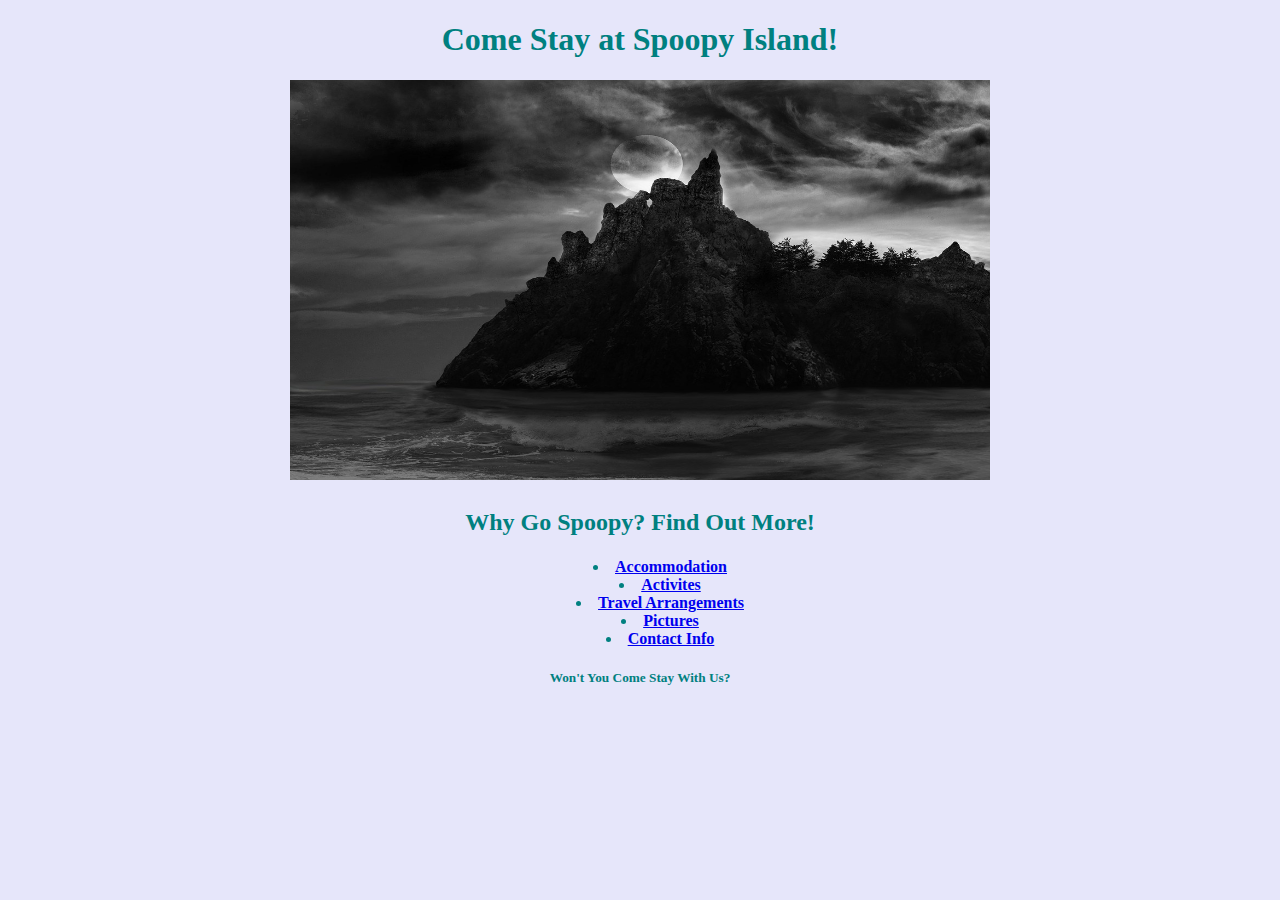
<file: index.html>
<!DOCTYPE html>
<html>
  <head>
    <link href="css/styles.css" rel="stylesheet" type="text/css"> 
    <title>Spoopy Island</title>
  </head>
  <body>
    <h1>Come Stay at Spoopy Island!</h1>
    <h1><img src="images/Spooky-Sea-Spooky-Island-Island-Ocean-Waves-2749262.jpg" width="700" height="400" alt="a very spooky island"></h1>
    <h2>Why Go Spoopy? Find Out More!</h2>
    <h4>
    <ul>
      <li><a href="accommodations.html">Accommodation</a></li>
      <li><a href="activities.html">Activites</a></li>
      <li><a href="travel-arrangements.html">Travel Arrangements</a></li>
      <li><a href="pictures.html">Pictures</a></li>
      <li><a href="contact-info.html">Contact Info</a></li>
    </ul>
  </h4>
  <h5>Won't You Come Stay With Us?</h5>
</body>
</html>
</file>
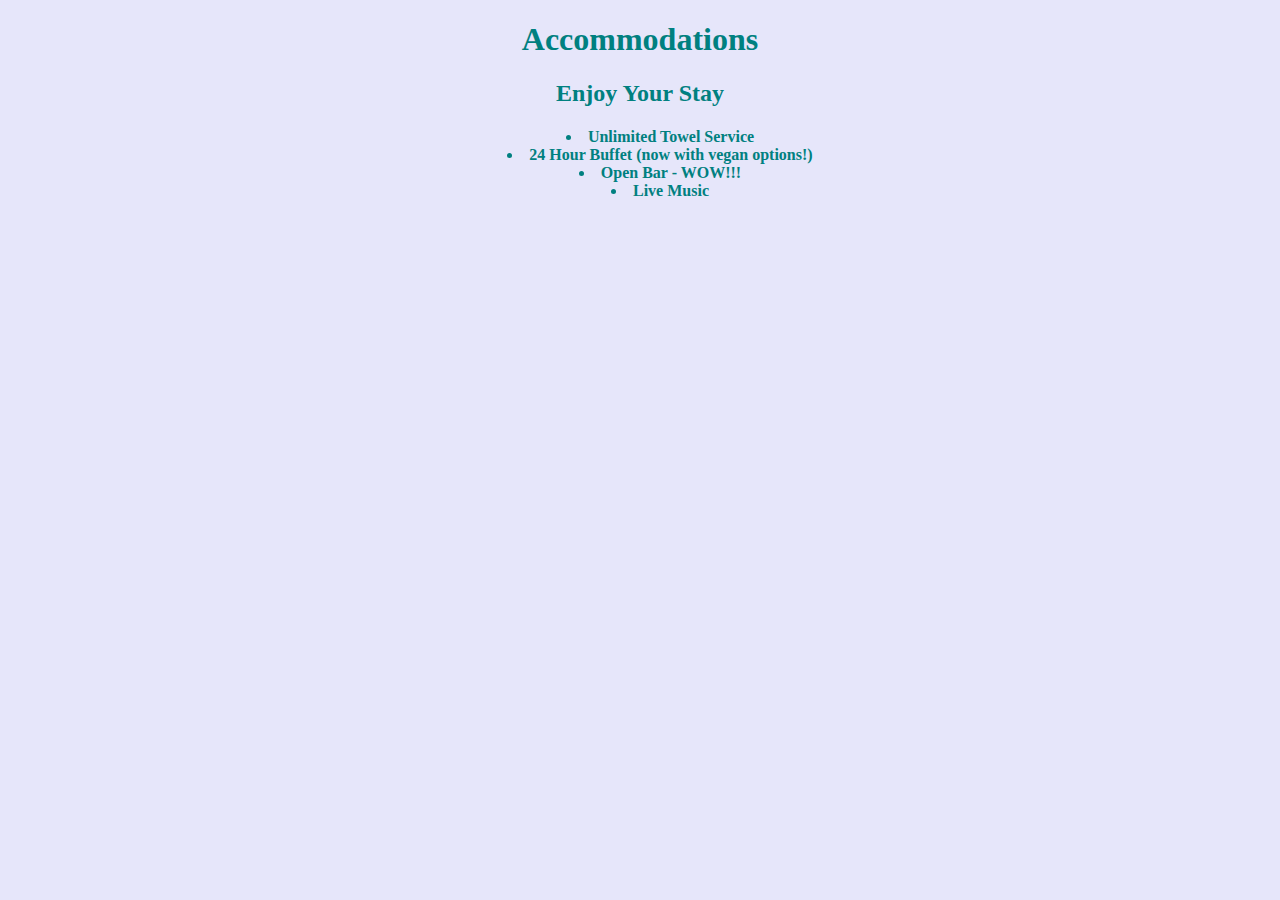
<file: accommodations.html>
<!DOCTYPE html>
<html>
  <head>
    <link href="css/styles.css" rel="stylesheet" type="text/css"> 
    <title>Accommodations</title>
  </head>
  <body>
    <h1>Accommodations</h1>
    <h2>Enjoy Your Stay</h2>
    <h4>
    <ul>
      <li>Unlimited Towel Service</li>
      <li>24 Hour Buffet (now with vegan options!)</li>
      <li>Open Bar - WOW!!!</li>
      <li>Live Music</li>
    </ul>
    </h4>
  </body>
</file>
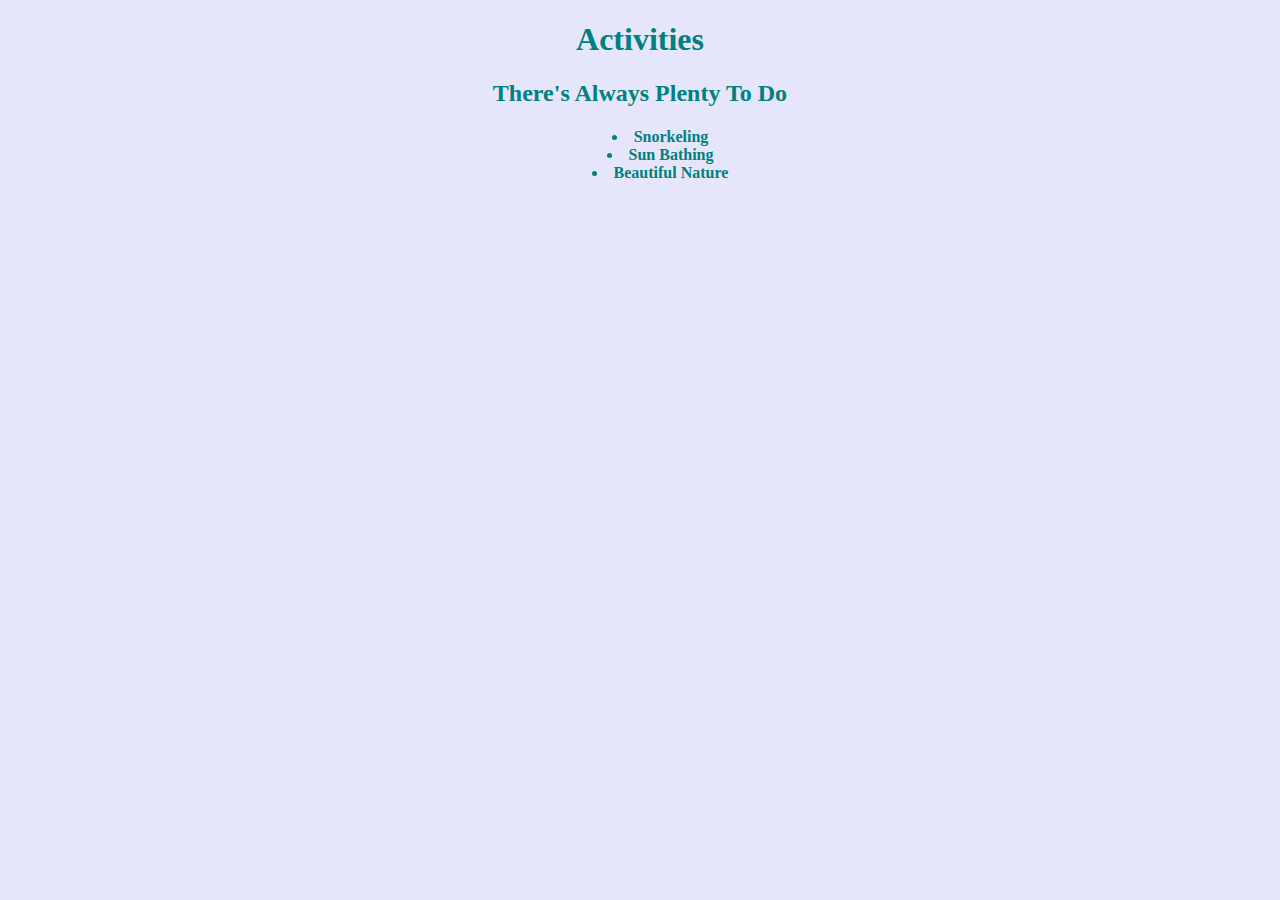
<file: activities.html>
<!DOCTYPE html>
<html>
  <head>
    <link href="css/styles.css" rel="stylesheet" type="text/css"> 
    <title>Activities</title>
  </head>
  <body>
    <h1>Activities</h1>
    <h2>There's Always Plenty To Do</h2>
    <h4>
    <ul>
      <li>Snorkeling</li>
      <li>Sun Bathing</li>
      <li>Beautiful Nature</li>
    </ul>
    </h4>
  </body>
</file>
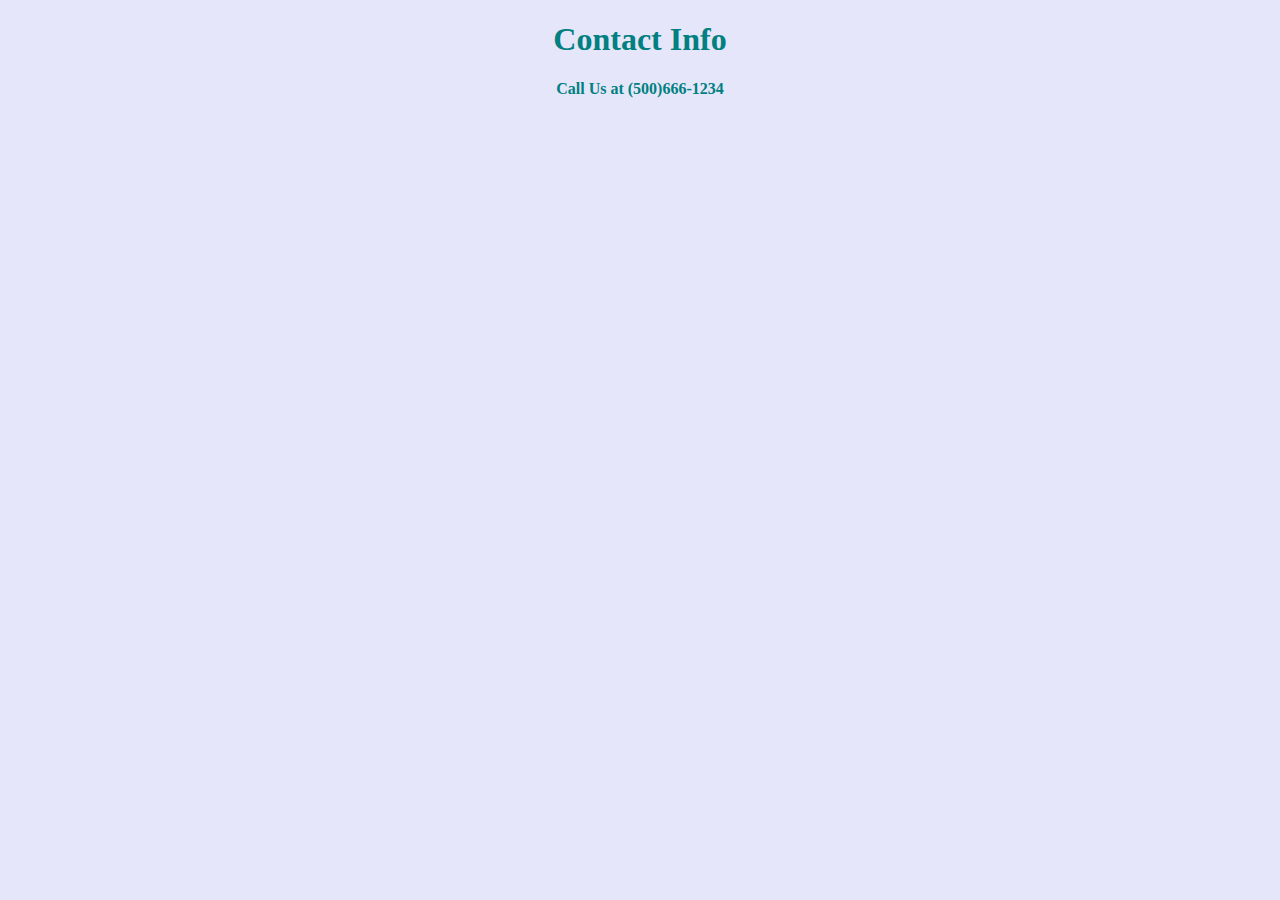
<file: contact-info.html>
<!DOCTYPE html>
<html>
  <head>
    <link href="css/styles.css" rel="stylesheet" type="text/css"> 
    <title>Contact</title>
  </head>
  <body>
    <h1>Contact Info</h1>
    <h4>Call Us at (500)666-1234</h4>
  </body>
</file>
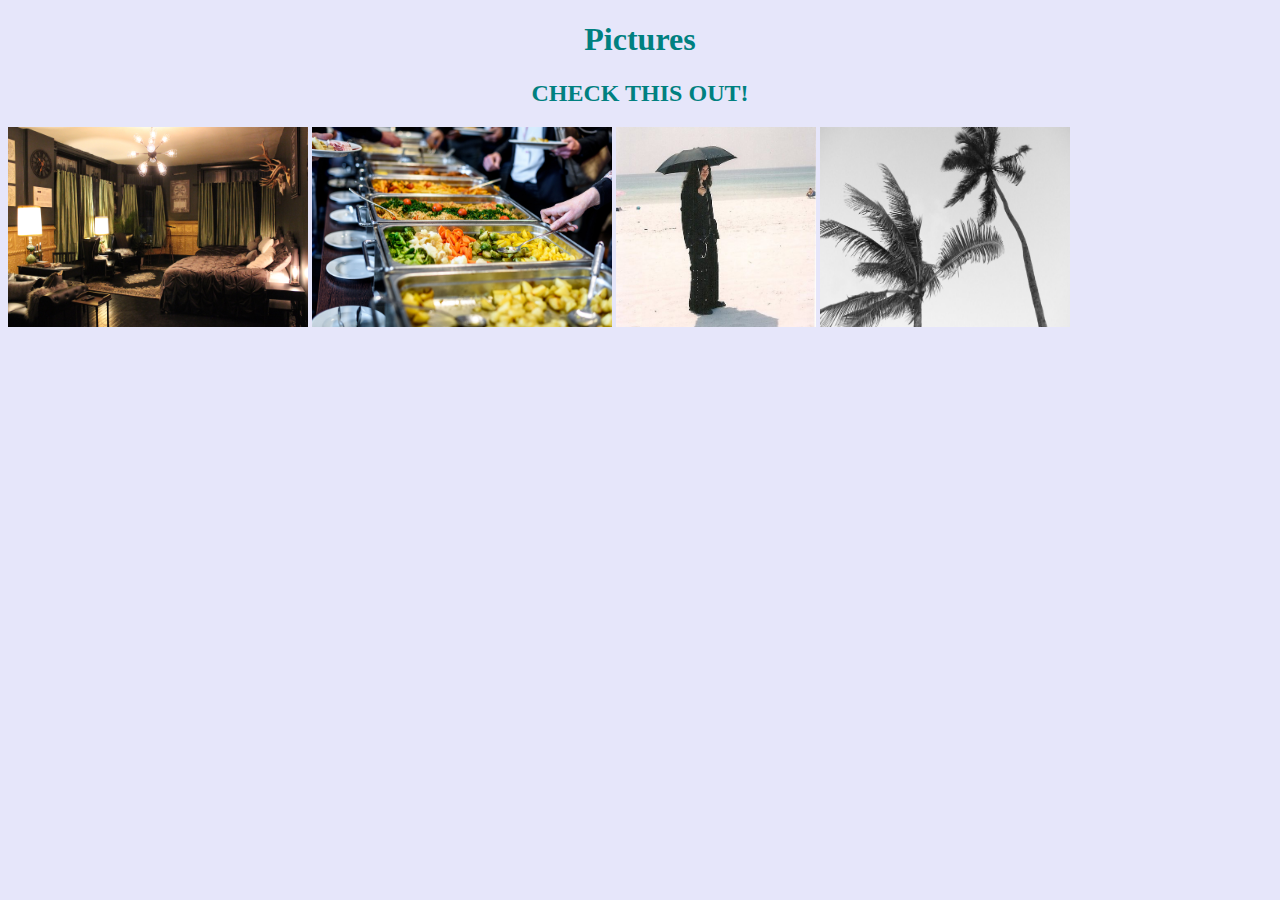
<file: pictures.html>
<!DOCTYPE html>
<html>
  <head>
    <link href="css/styles.css" rel="stylesheet" type="text/css"> 
    <title>Pictures</title>
  </head>
  <body>
    <h1>Pictures</h1>
    <h2>CHECK THIS OUT!</h2>
  <img src="images/image.jpeg" height=200 width=300 alt="hotel room">
  <img src="images/buffet.jpg" height=200 width=300 alt="buffet">
  <img src="images/gothbeach.jpg" height=200 width=200 alt="goth at the beach">
  <img src="images/palm.jpg" height=200 width=250 alt="dark palm trees">
  </body>
</file>
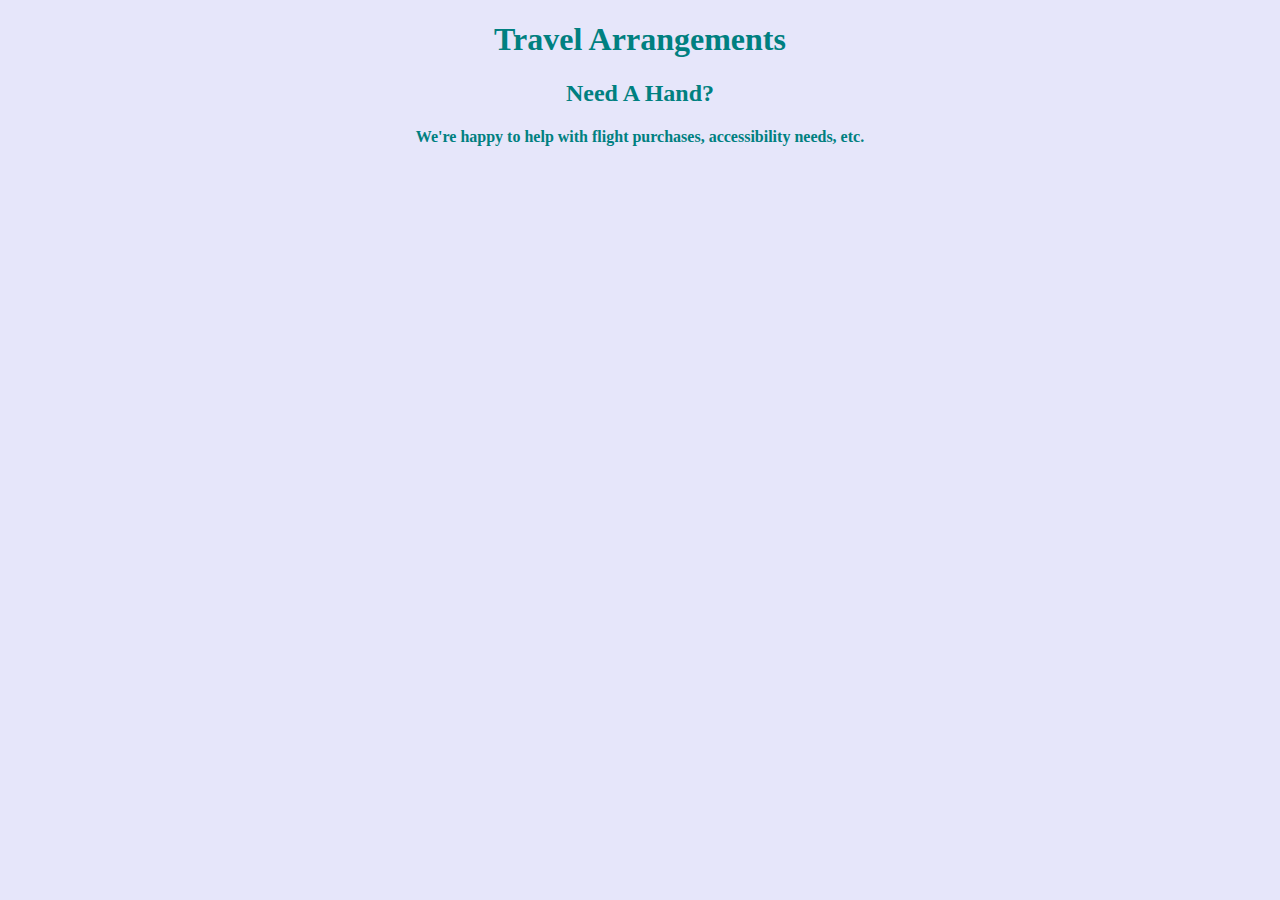
<file: travel-arrangements.html>
<!DOCTYPE html>
<html>
  <head>
    <link href="css/styles.css" rel="stylesheet" type="text/css"> 
    <title>Travel Arrangements</title>
  </head>
  <body>
    <h1>Travel Arrangements</h1>
    <h2>Need A Hand?</h2>
    <h4>We're happy to help with flight purchases, accessibility needs, etc.</h4>
  </body>
</file>
<file: css/styles.css>
body {background-color:lavender;}
h1 {text-align: center; color: teal; font-family: fantasy; font-size: xx-large;}
h2 {text-align: center; color: teal; font-family: fantasy;}
h4 {text-align: center; color: teal; font-family: fantasy;}
h5 {text-align: center; color: teal; font-family: fantasy;}
ul {text-align: center; list-style-position: inside; color: teal; font-family: fantasy;}
</file>
